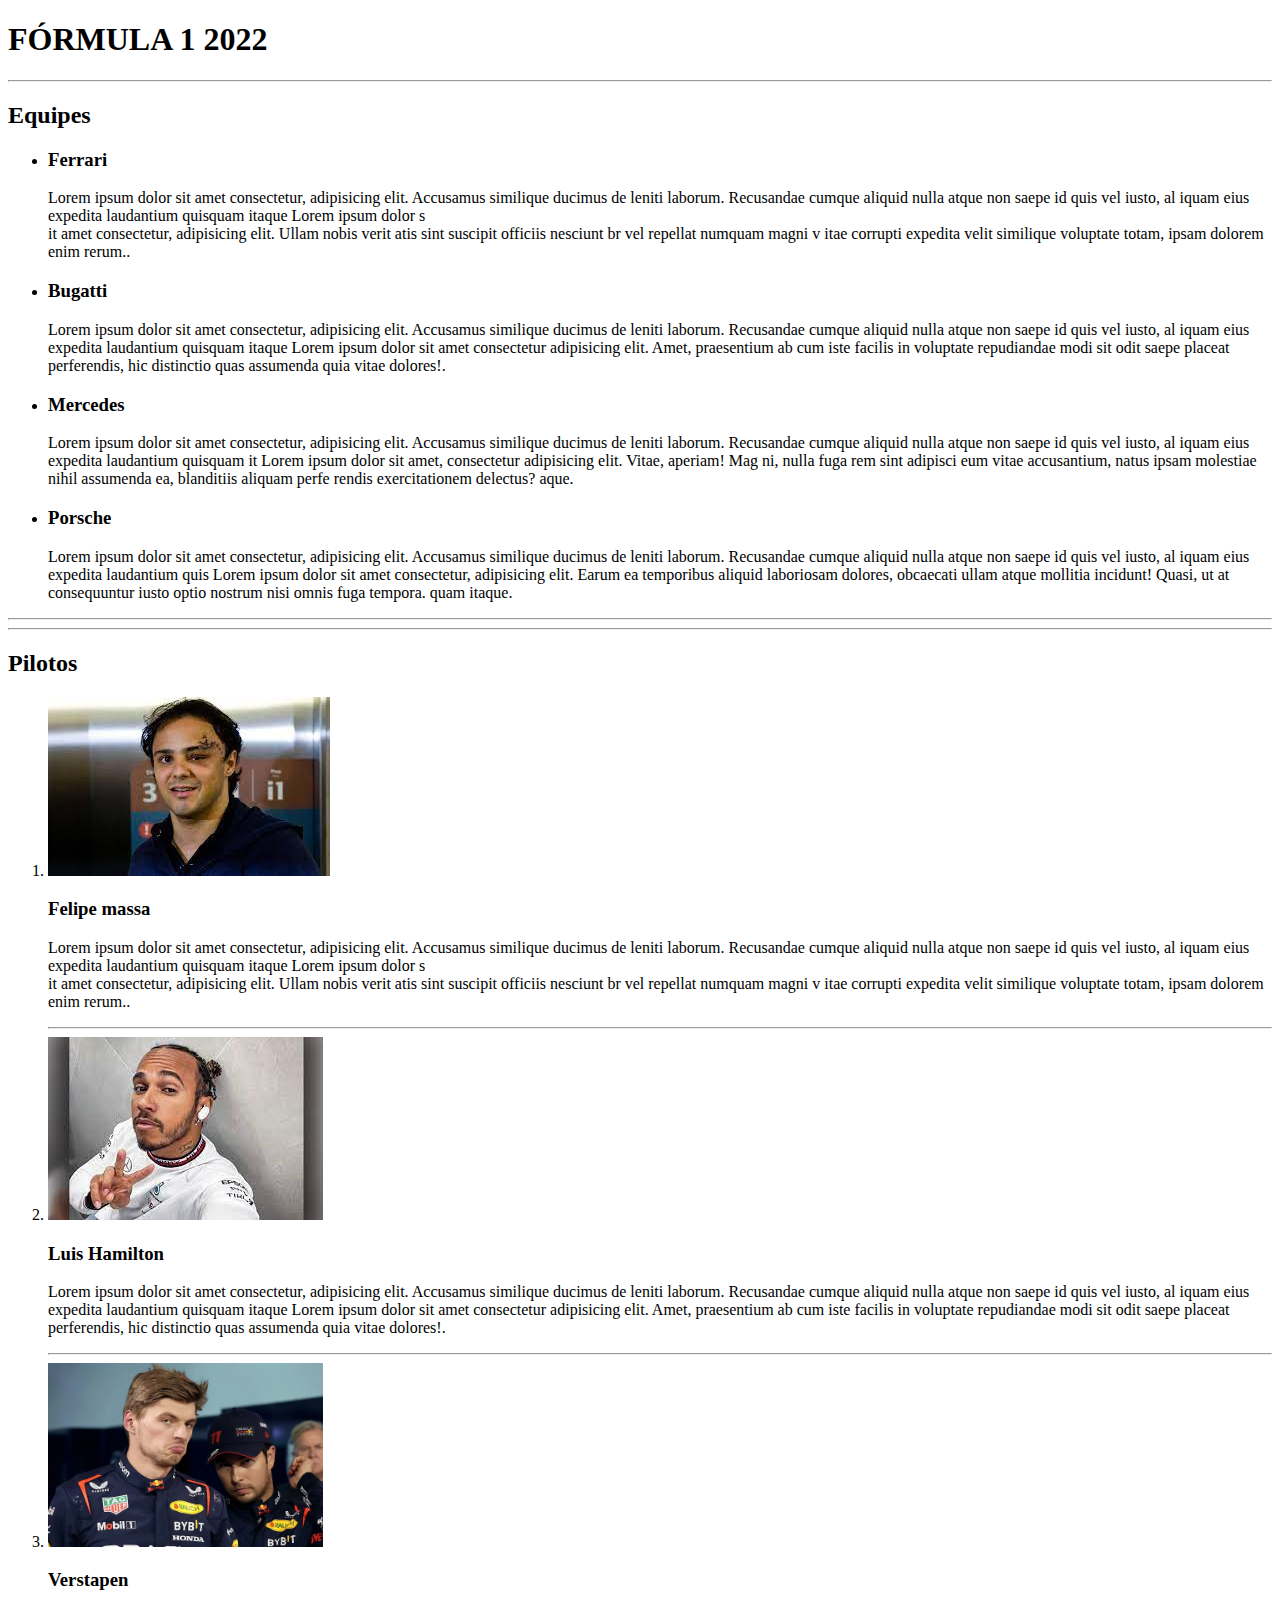
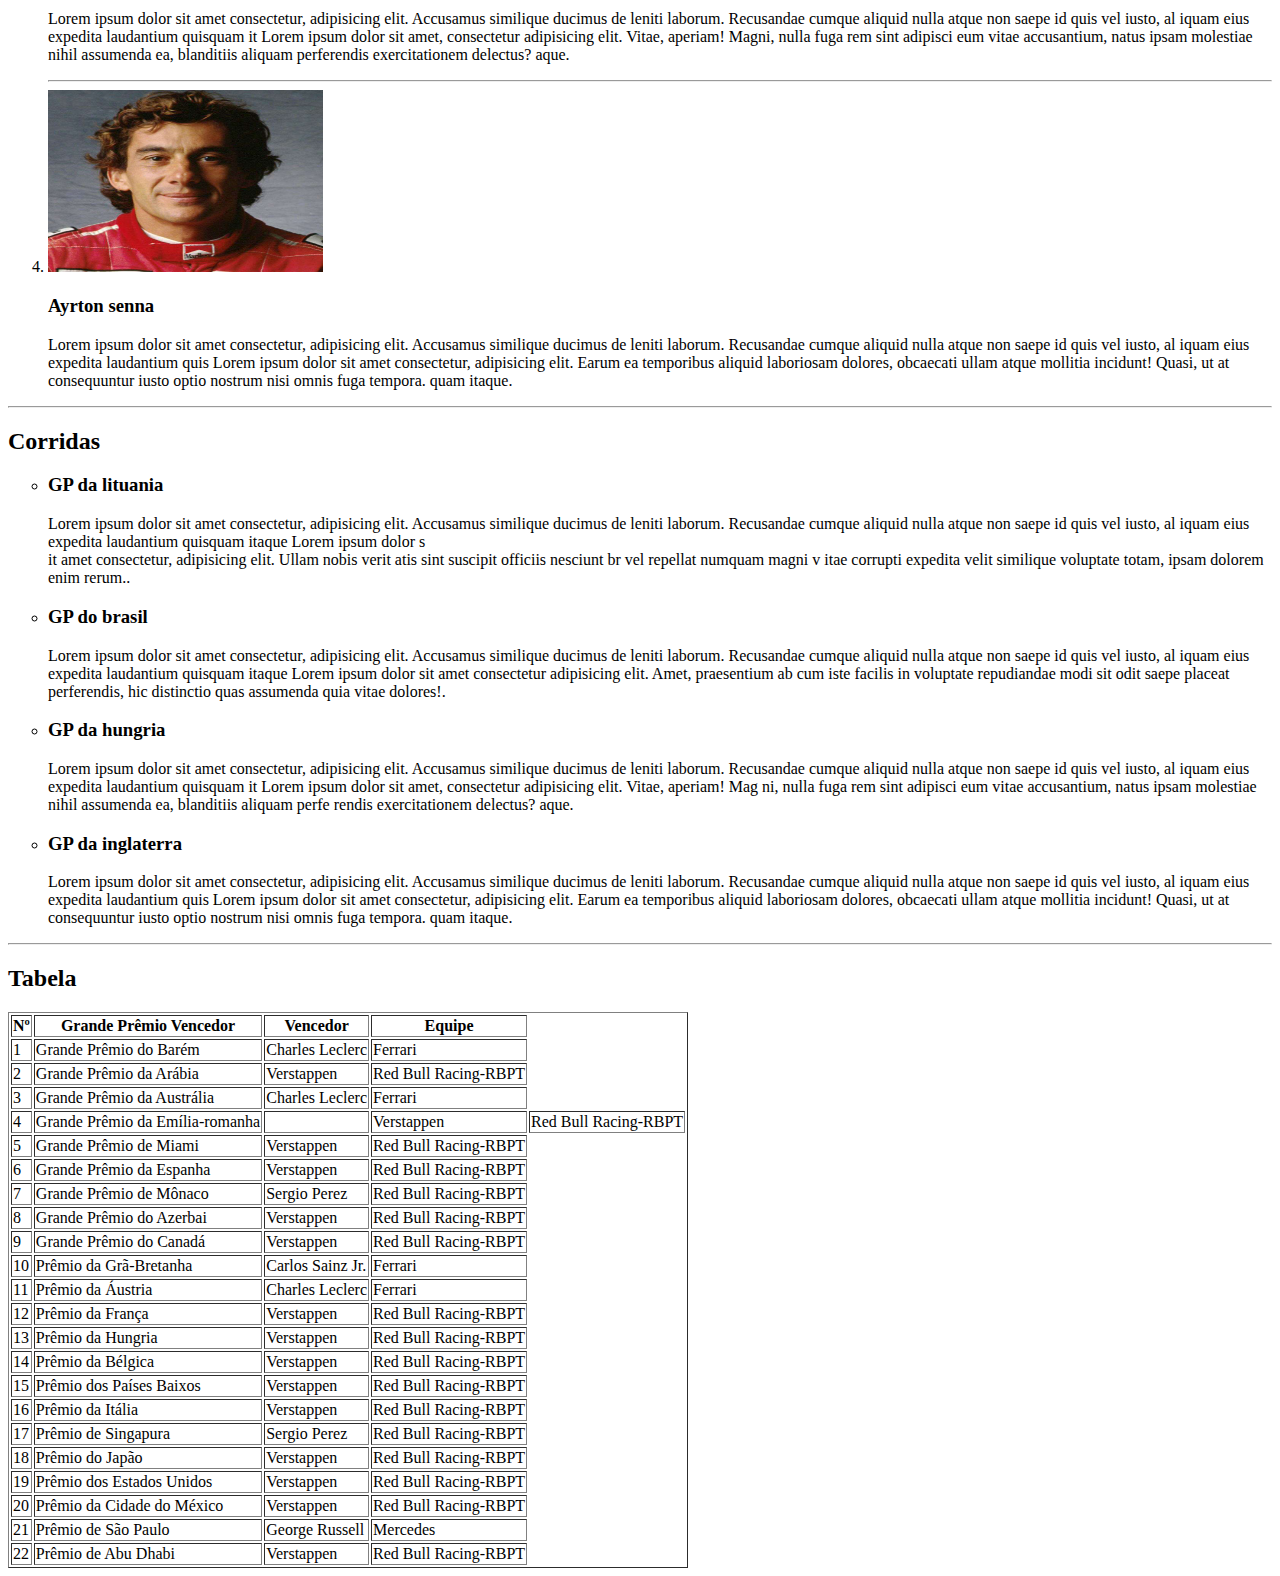
<file: Exercicio 01/index.html>
<!DOCTYPE html>
<html lang="en">

<head>
    <meta charset="UTF-8">
    <meta http-equiv="X-UA-Compatible" content="IE=edge">
    <meta name="viewport" content="width=device-width, initial-scale=1.0">
    <title>Pagina Wiki</title>
</head>

<body>
    <h1> FÓRMULA 1 2022 </h1>
    <hr>
    <h2> Equipes </h2>
    <ul>
        <li>

            <h3>Ferrari</h3>
            <p> Lorem ipsum dolor sit amet consectetur, adipisicing elit. Accusamus similique ducimus de
                leniti laborum. Recusandae cumque aliquid nulla atque non saepe id quis vel iusto, al
                iquam eius expedita laudantium quisquam itaque Lorem ipsum dolor s <br> it amet consectetur, adipisicing
                elit. Ullam nobis verit
                atis sint suscipit officiis nesciunt br vel repellat numquam magni v
                itae corrupti expedita velit similique voluptate totam, ipsam dolorem enim rerum..</p>
        </li>
        <li>
            <h3>Bugatti</h3>
            <p> Lorem ipsum dolor sit amet consectetur, adipisicing elit. Accusamus similique ducimus de
                leniti laborum. Recusandae cumque aliquid nulla atque non saepe id quis vel iusto, al
                iquam eius expedita laudantium quisquam itaque Lorem ipsum dolor sit amet consectetur adipisicing elit.
                Amet, praesentium ab cum iste facilis in voluptate repudiandae modi sit odit saepe placeat perferendis,
                hic distinctio quas assumenda quia vitae dolores!.</p>
        </li>
        <li>
            <h3>Mercedes</h3>
            <p> Lorem ipsum dolor sit amet consectetur, adipisicing elit. Accusamus similique ducimus de
                leniti laborum. Recusandae cumque aliquid nulla atque non saepe id quis vel iusto, al
                iquam eius expedita laudantium quisquam it Lorem ipsum dolor sit amet, consectetur adipisicing elit.
                Vitae, aperiam! Mag
                ni, nulla fuga rem sint adipisci eum vitae accusantium, natus ipsam molestiae nihil assumenda ea,
                blanditiis aliquam perfe
                rendis exercitationem delectus? aque.</p>
        </li>
        <li>
            <h3>Porsche</h3>
            <p> Lorem ipsum dolor sit amet consectetur, adipisicing elit. Accusamus similique ducimus de
                leniti laborum. Recusandae cumque aliquid nulla atque non saepe id quis vel iusto, al
                iquam eius expedita laudantium quis Lorem ipsum dolor sit amet consectetur, adipisicing elit. Earum ea
                temporibus aliquid laboriosam dolores, obcaecati ullam atque mollitia incidunt! Quasi, ut at
                consequuntur iusto optio nostrum nisi omnis fuga tempora. quam itaque.</p>
        </li>
    </ul>
    <hr>
    <hr>
    <h2> Pilotos </h2>
    <ol>
        <li>
            <img src="img/felipe massa.jfif" alt="">
            <h3>Felipe massa</h3>
            <p> Lorem ipsum dolor sit amet consectetur, adipisicing elit. Accusamus similique ducimus de
                leniti laborum. Recusandae cumque aliquid nulla atque non saepe id quis vel iusto, al
                iquam eius expedita laudantium quisquam itaque Lorem ipsum dolor s <br> it amet consectetur, adipisicing
                elit. Ullam nobis verit
                atis sint suscipit officiis nesciunt br vel repellat numquam magni v
                itae corrupti expedita velit similique voluptate totam, ipsam dolorem enim rerum..</p>
        </li>
        <hr>
        <li> <img src="img/hamilton.jfif" alt="">
            <h3>Luis Hamilton</h3>
            <p> Lorem ipsum dolor sit amet consectetur, adipisicing elit. Accusamus similique ducimus de
                leniti laborum. Recusandae cumque aliquid nulla atque non saepe id quis vel iusto, al
                iquam eius expedita laudantium quisquam itaque Lorem ipsum dolor sit amet consectetur adipisicing elit.
                Amet, praesentium ab cum iste facilis in voluptate repudiandae modi sit odit saepe placeat perferendis,
                hic
                distinctio quas assumenda quia vitae dolores!.</p>
        </li>
        <hr>
        <li> <img src="img/verstapen.jfif" alt="" width="275px">
            <h3>Verstapen</h3>
            <p> Lorem ipsum dolor sit amet consectetur, adipisicing elit. Accusamus similique ducimus de
                leniti laborum. Recusandae cumque aliquid nulla atque non saepe id quis vel iusto, al
                iquam eius expedita laudantium quisquam it Lorem ipsum dolor sit amet, consectetur adipisicing elit.
                Vitae,
                aperiam! Magni, nulla fuga rem sint adipisci eum vitae accusantium, natus ipsam molestiae nihil
                assumenda
                ea, blanditiis aliquam perferendis exercitationem delectus? aque.</p>
        </li>
        <hr>
        <li> <img src="img/THUMBNAIL_SENNA_0420200903-3890-wlwakh.jpg" alt="" width="275px" height="182px">
            <h3>Ayrton senna </h3>
            <p> Lorem ipsum dolor sit amet consectetur, adipisicing elit. Accusamus similique ducimus de
                leniti laborum. Recusandae cumque aliquid nulla atque non saepe id quis vel iusto, al
                iquam eius expedita laudantium quis Lorem ipsum dolor sit amet consectetur, adipisicing elit. Earum ea
                temporibus aliquid laboriosam dolores, obcaecati ullam atque mollitia incidunt! Quasi, ut at
                consequuntur
                iusto optio nostrum nisi omnis fuga tempora. quam itaque.</p>
        </li>
    </ol>
    <hr>
    <h2> Corridas </h2>
    <ul>
        <li type="circle">

            <h3>GP da lituania</h3>
            <p> Lorem ipsum dolor sit amet consectetur, adipisicing elit. Accusamus similique ducimus de
                leniti laborum. Recusandae cumque aliquid nulla atque non saepe id quis vel iusto, al
                iquam eius expedita laudantium quisquam itaque Lorem ipsum dolor s <br> it amet consectetur, adipisicing
                elit. Ullam nobis verit
                atis sint suscipit officiis nesciunt br vel repellat numquam magni v
                itae corrupti expedita velit similique voluptate totam, ipsam dolorem enim rerum..</p>
        </li>
        <li type="circle">
            <h3>GP do brasil</h3>
            <p> Lorem ipsum dolor sit amet consectetur, adipisicing elit. Accusamus similique ducimus de
                leniti laborum. Recusandae cumque aliquid nulla atque non saepe id quis vel iusto, al
                iquam eius expedita laudantium quisquam itaque Lorem ipsum dolor sit amet consectetur adipisicing elit.
                Amet, praesentium ab cum iste facilis in voluptate repudiandae modi sit odit saepe placeat perferendis,
                hic distinctio quas assumenda quia vitae dolores!.</p>
        </li>
        <li type="circle">
            <h3>GP da hungria</h3>
            <p> Lorem ipsum dolor sit amet consectetur, adipisicing elit. Accusamus similique ducimus de
                leniti laborum. Recusandae cumque aliquid nulla atque non saepe id quis vel iusto, al
                iquam eius expedita laudantium quisquam it Lorem ipsum dolor sit amet, consectetur adipisicing elit.
                Vitae, aperiam! Mag
                ni, nulla fuga rem sint adipisci eum vitae accusantium, natus ipsam molestiae nihil assumenda ea,
                blanditiis aliquam perfe
                rendis exercitationem delectus? aque.</p>
        </li>
        <li type="circle">
            <h3>GP da inglaterra</h3>
            <p> Lorem ipsum dolor sit amet consectetur, adipisicing elit. Accusamus similique ducimus de
                leniti laborum. Recusandae cumque aliquid nulla atque non saepe id quis vel iusto, al
                iquam eius expedita laudantium quis Lorem ipsum dolor sit amet consectetur, adipisicing elit. Earum ea
                temporibus aliquid laboriosam dolores, obcaecati ullam atque mollitia incidunt! Quasi, ut at
                consequuntur iusto optio nostrum nisi omnis fuga tempora. quam itaque.</p>
        </li>
    </ul>
    <hr>

    <h2> Tabela </h2>
    <table border="1">

        <thead>
            <th> Nº </th>
            <th> Grande Prêmio Vencedor</th>
            <th>Vencedor</th>
            <th> Equipe</th>
        </thead>
        <tbody>
            <tr>
                <td>1</td>
                <td> Grande Prêmio do Barém </td>
                <td>Charles Leclerc</td>
                <td>Ferrari</td>
            </tr>

            <tr>
                <td>2</td>
                <td>Grande Prêmio da Arábia </td>
                <td> Verstappen
                <td>Red Bull Racing-RBPT </td>
            </tr>
            <tr>
                <td>3</td>
                <td>Grande Prêmio da Austrália </td>
                <td>Charles Leclerc
                <td>Ferrari</td>
            </tr>
            <tr>
                <td>4</td>
                <td>Grande Prêmio da Emília-romanha
                <td> </td>
                <td> Verstappen
                <td>Red Bull Racing-RBPT</td>
            </tr>
            <tr>
                <td>5</td>
                <td>Grande Prêmio de Miami </td>
                <td> Verstappen
                <td>Red Bull Racing-RBPT</td>
            </tr>
            <tr>
                <td>6</td>
                <td>Grande Prêmio da Espanha </td>
                <td> Verstappen
                <td>Red Bull Racing-RBPT</td>
            </tr>
            <tr>
                <td>7</td>
                <td>Grande Prêmio de Mônaco </td>
                <td>Sergio Perez
                <td>Red Bull Racing-RBPT</td>
            </tr>
            <tr>
                <td>8</td>
                <td>Grande Prêmio do Azerbai </td>
                <td> Verstappen
                <td>Red Bull Racing-RBPT</td>
            </tr>
            <tr>
                <td>9</td>
                <td>Grande Prêmio do Canadá </td>
                <td> Verstappen
                <td>Red Bull Racing-RBPT</td>
            </tr>
            <tr>
                <td> 10</td>
                <td> Prêmio da Grã-Bretanha </td>
                <td>Carlos Sainz Jr.
                <td>Ferrari</td>
            </tr>
            <tr>
                <td> 11</td>
                <td> Prêmio da Áustria </td>
                <td>Charles Leclerc
                <td>Ferrari</td>
            </tr>
            <tr>
                <td> 12</td>
                <td> Prêmio da França </td>
                <td> Verstappen
                <td>Red Bull Racing-RBPT</td>
            </tr>
            <tr>
                <td> 13</td>
                <td> Prêmio da Hungria </td>
                <td> Verstappen
                <td>Red Bull Racing-RBPT</td>
            </tr>
            <tr>
                <td> 14</td>
                <td> Prêmio da Bélgica </td>
                <td> Verstappen
                <td>Red Bull Racing-RBPT</td>
            </tr>
            <tr>
                <td> 15</td>
                <td> Prêmio dos Países Baixos</td>
                <td> Verstappen
                <td>Red Bull Racing-RBPT</td>
            </tr>
            <tr>
                <td> 16</td>
                <td> Prêmio da Itália </td>
                <td> Verstappen
                <td>Red Bull Racing-RBPT</td>
            </tr>
            <tr>
                <td> 17</td>
                <td> Prêmio de Singapura </td>
                <td>Sergio Perez
                <td>Red Bull Racing-RBPT</td>
            </tr>
            <tr>
                <td> 18</td>
                <td> Prêmio do Japão </td>
                <td> Verstappen
                <td>Red Bull Racing-RBPT</td>
            </tr>
            <tr>
                <td> 19</td>
                <td> Prêmio dos Estados Unidos </td>
                <td> Verstappen
                <td>Red Bull Racing-RBPT</td>
            </tr>
            <tr>
                <td> 20</td>
                <td> Prêmio da Cidade do México </td>
                <td> Verstappen
                <td>Red Bull Racing-RBPT</td>
            </tr>
            <tr>
                <td> 21</td>
                <td> Prêmio de São Paulo </td>
                <td>George Russell
                <td>Mercedes</td>
            </tr>
            <tr>
                <td> 22</td>
                <td> Prêmio de Abu Dhabi </td>
                <td> Verstappen
                <td>Red Bull Racing-RBPT</td>
            </tr>

        </tbody>
    </table>

</body>

</html>
</file>
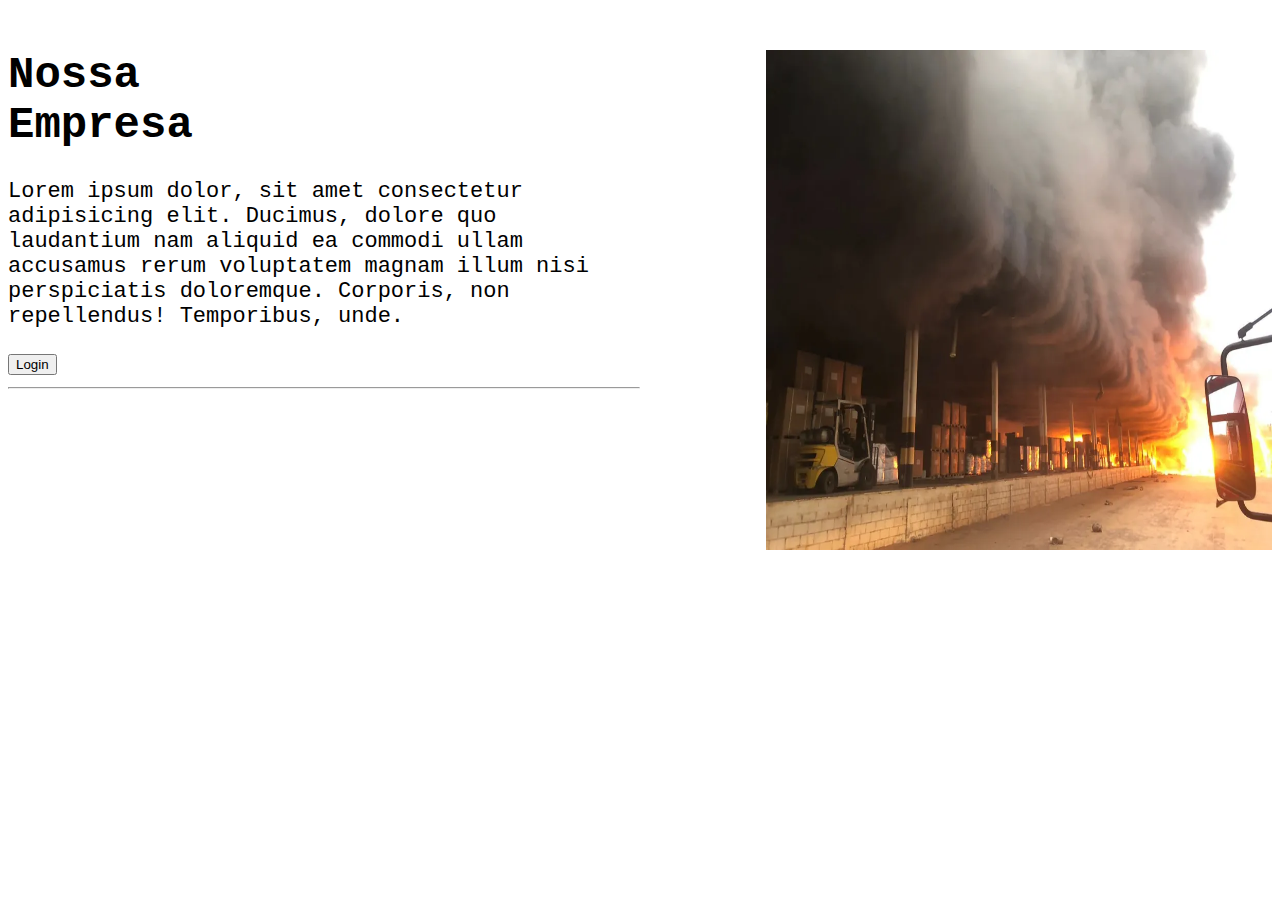
<file: Exercico 02/Pagina principal/index.html>
<!DOCTYPE html>
<html lang="en">

<head>
    <meta charset="UTF-8">
    <meta http-equiv="X-UA-Compatible" content="IE=edge">
    <meta name="viewport" content="width=device-width, initial-scale=1.0">
    <title>Document</title>
    <link rel="stylesheet" href="style.css">
</head>

<body>
    <div class="banner">

        <div class="img"> <img src="img/whatsapp-image-2022-10-08-at-21.18.47 imagem banner.webp" alt="" width="200px">
        </div>
        <section class="texto">
            <div class="texto"> 
                <h1>Nossa Empresa</h1>
            </div> 

            <p>
                Lorem ipsum dolor, sit amet consectetur adipisicing elit. Ducimus, dolore quo laudantium nam aliquid ea
                commodi ullam accusamus rerum voluptatem magnam illum nisi perspiciatis doloremque. Corporis, non
                repellendus! Temporibus, unde.
            </p>
           <div> <a class="Login" href="Loginex/index.html" target="link.login">
            <input type="submit" value="Login" /> 
            </a>  </div> 
            <hr> 
            
        </section>

    </div>


</body>

</html>
</file>
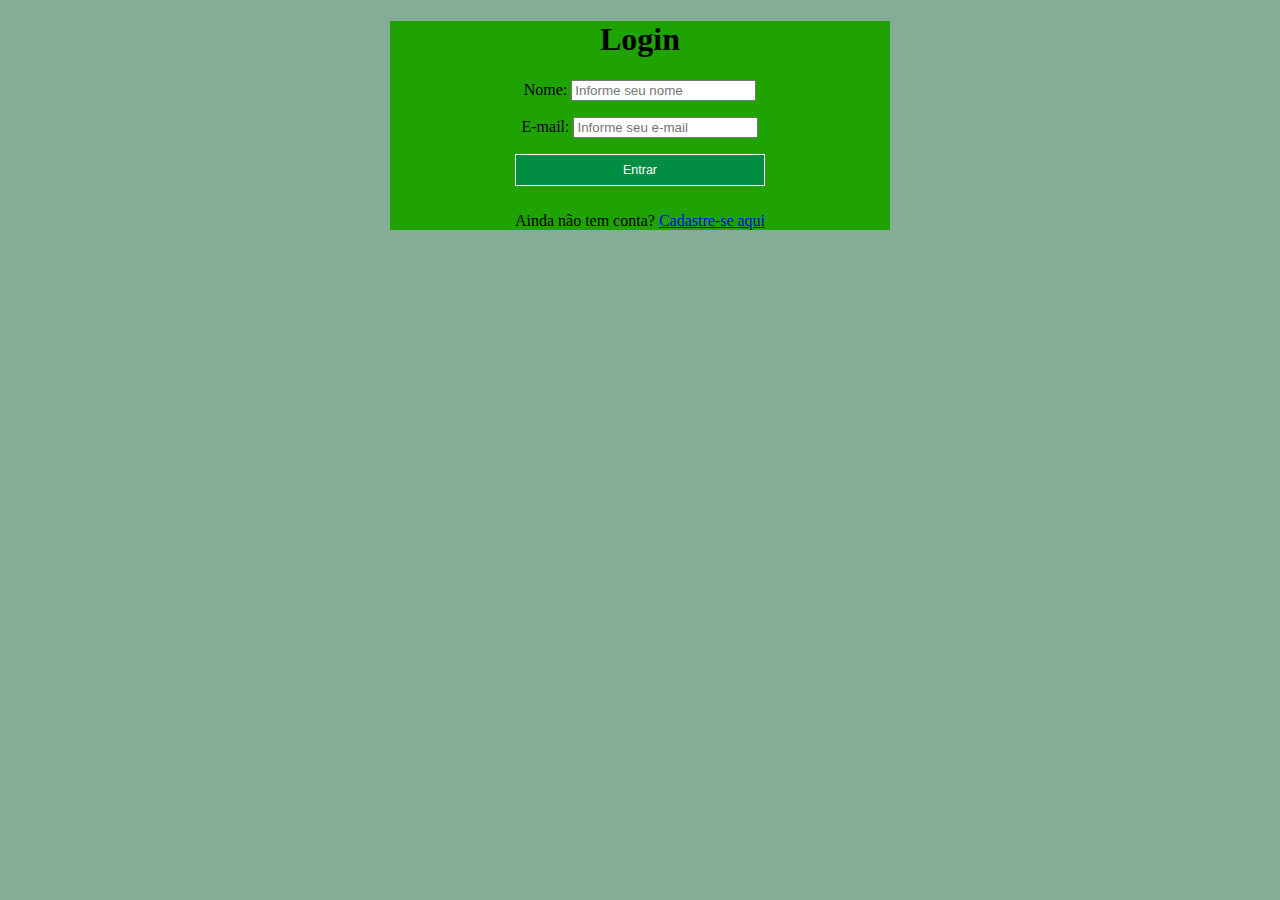
<file: Exercico 02/Pagina principal/Loginex/index.html>
<!DOCTYPE html>

<head>
    <meta charset="UTF-8" />
    <title>Formulário de Login e Registro com HTML5 e CSS3</title>
    <meta name="viewport" content="width=device-width, initial-scale=1.0">
    <link rel="stylesheet" type="text/css" href="style.css" />
</head>

<body>
    <div class="container">
        <a class="links" id="Cadastro/cadastro.html"></a> 
        <a class="links" id="paralogin"></a>

        <div class="content">
                <form method="post" action="">
                   <div class="janela"> 
                     <h1>Login</h1>
                    <p>
                        <label for="nome_login">Nome:</label>
                        <input id="nome_login" name="nome_login" required="required" type="text"
                            placeholder="Informe seu nome" />
                    </p>

                    <p>
                        <label for="email_login">E-mail:</label>
                        <input id="email_login" name="email_login" required="required" type="password"
                            placeholder="Informe seu e-mail" />
                    </p>


                    <p>
                        <input type="submit" value="Entrar" />
                    </p>

                    <p class="link">
                        Ainda não tem conta?
                        <a href="Cadastro/cadastro2.html" >Cadastre-se aqui </a>
                    </p>
                </form> 
                </div> 
            </div> 

            

</body>

</html>
</file>
<file: Exercico 02/Pagina principal/style.css>
banner{
    width: 90%;
    height: 600px;
    padding: 60px;
    margin: 0 auto;
    display: table ;
    box-shadow: -1px -2px 5px 13px rgba(230,225, 225, 0.75); 

}  

.texto {  
    font-size: 20;
    font-family: 'Courier New', Courier, monospace;
    color: rgb(0, 0, 0);

} 

.img  { 
    background-color: rgb(227, 208, 184);
}

.banner img {
    width: 40%;
    height: 500px;
    float: right;
} 

.banner .texto {
    margin-top: 50px;
    width: 50%;
    font-size: 22px;
}   

div .a { 

}

@media screen and (max-width: 998px) {
.banner {height:480px; padding: 0px 20px} 
.banner .texto {font-size: 24px;}
.banner h1 {font-size: 28px;} 
.banner p {font-size: 14px; margin-top:90px;}
.banner img {width:40%; height:300px ;margin-top: 90px ;}  
.banner a {padding: 3px; background-color: rgb(255, 255, 255); font-size: 12px; color: rgb(15, 214, 48) ; text-decoration: none;} } 

@media screen and (max-width: 768px) {
    .banner { padding: 0px 20px 20px} 
    .banner .texto {width:100%; text-align: center; margin-top: 20px;}
    .banner h1 {font-size: 18px;} 
    .banner p {font-size: 12px; margin-top:20px;}
    .banner img {width:100%; height:300px ;margin-top: 20px; float: none;} }
</file>
<file: Exercico 02/Pagina principal/Loginex/style.css>
body {

    text-align: center;

    padding: 0;

    margin: 0;

    background-color: #83ad94;

} 

.janela { 
    background-color: #1ea303;  

   
}

#login {

    display: flex;

    align-items: center;

    justify-content: center;

    height: 100vh;

    font-family: Cambria, Cochin, Georgia, Times, 'Times New Roman', serif;

}

.card {

    background-color: rgb(27, 158, 58);

    padding: 40px;

    border-radius: 2px;

    width: 280px;

}

.card-header {

    padding-bottom: 50px;

    opacity: 0.8;

    color: #ffffff;

}



.card-content label {

    color: #ffffff;

    font-size: 12px;

    opacity: 0.8;

}





.card-footer {

    display: flex;

    flex-direction: column;

}

.card-footer .submit {

    width: 100%;

    height: 40px;

    background-color: #f70808;

    border: none;

    color: white;

    margin: 10px 0;

}

.card-footer a {

    text-align: center;

    font-size: 12px;

    opacity: 0.8;

    color: #fff;

    text-decoration: none;

}



input[type="submit"]:hover {
    background: #4ab3c6;
}

input[type="submit"] {
    width: 50% !important;
    cursor: pointer;
    background: #018d42;
    padding: 8px 5px;
    color: #fff;
    font-size: 12.5px;
    border: 1px solid #fff;
    margin-bottom: 10px;
}


.content {
    width: 500px;
    margin: 0px auto;
    display: table;
    justify-content: center;
} 

a:-webkit-any-link {
    color: blue;
    cursor: pointer;
    text-decoration: underline;
}
</file>
